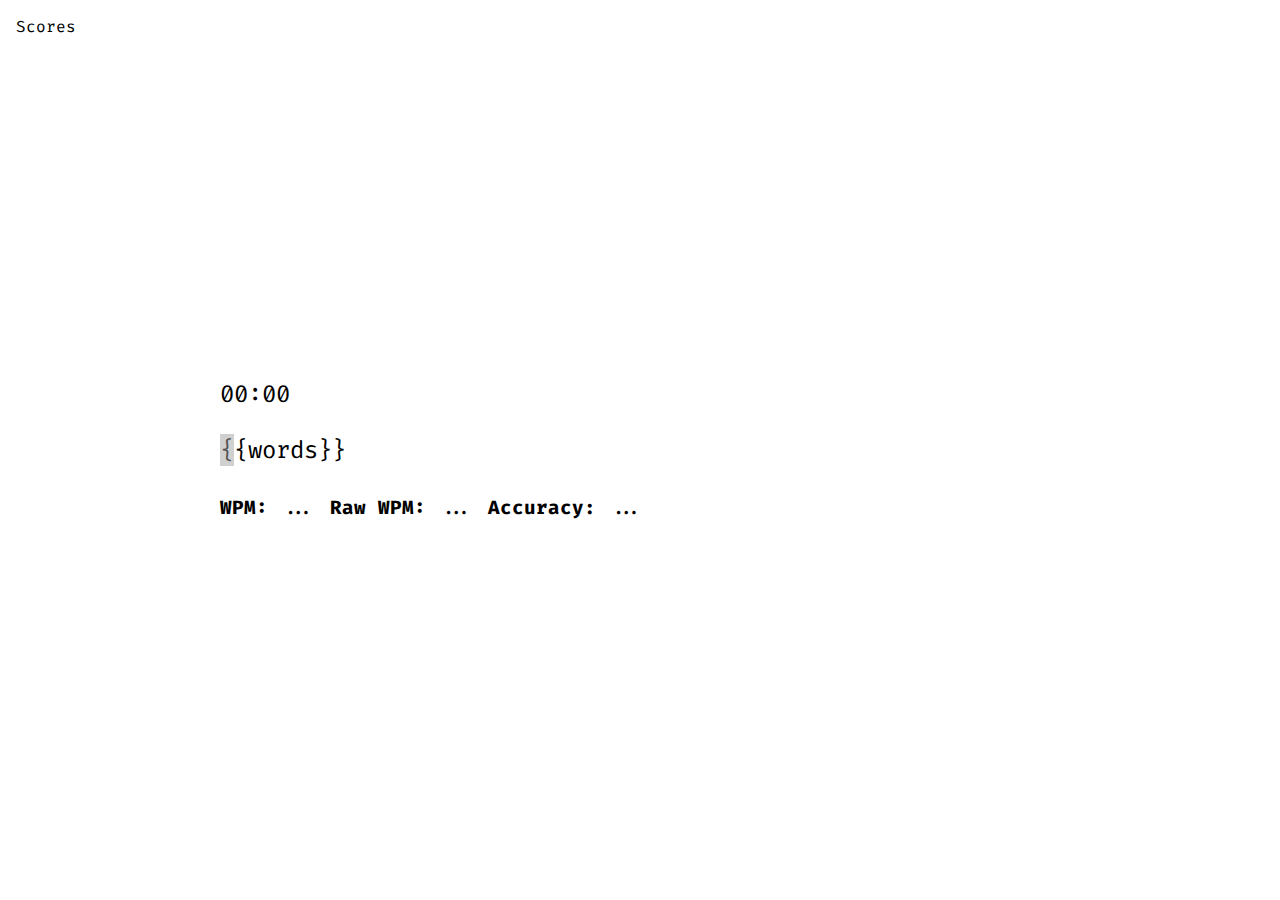
<file: templates/index.html>
<!DOCTYPE html>
<html>
<head>
  <title>Typing</title>
  <link rel="icon" href="/static/typing icon.png">
  <script src="/static/script.js"></script>
  <link rel="stylesheet" href="/static/style.css">
  <link rel="stylesheet" href="https://fonts.googleapis.com/css?family=Fira Code">
  <script>
    var cursor = 0
    var trackTime = true
    window.onload = function() {
      runOnload("{{words}}")
    }
  </script>
</head>
<body>
  <a class="selection" href="/scores">Scores</a>
  <div class="cursor" id="cursor">&nbsp;</div>
  <div class="timer" id="timer">00:00</div>
  <div class="words-container"></div>
  <div class="stats-container">
    <span class="stat"><b>WPM:</b> <span id="wpm">...</span></span>
    <span class="stat"><b>Raw WPM:</b> <span id="raw">...</span></span>
    <span class="stat"><b>Accuracy:</b> <span id="accuracy">...</span></span>
    <div class="stat" id="shareContainer" style="margin-top: 1em; display: none"><b>🔗 Share:</b> <span class="share-link" id="shareLink">sdfasdfasdf</span><span onclick="copyLink()" class="link">Copy</span></div>
  </div>
</body>
</html>
</file>
<file: static/style.css>
body {
  height: 100vh;
  font-family: "Fira Code", sans-serif;
  display: flex;
  align-items: center;
  justify-content: center;
  padding: 0;
  margin: 0;
  flex-direction: column;
  user-select: none;
}

.words-container {
  position: relative;
  display: flex;
  flex-wrap: wrap;
  width: 35em;
  height: auto;
  font-size: 1.5em;
}

.cursor {
  opacity: 0.5;
  position: absolute;
  background: #a3a3a3;
  font-size: 1.5em;
  z-index: 9999;
}

.timer {
  width: 35em;
  font-size: 1.5em;
  text-align: left;
  margin-bottom: 1em;
}

.stats-container {
  margin-top: 1em;
  width: 35em;
  font-size: 1.5em;
  text-align: left;
}

.stat {
  font-size: 0.8em;
}

.selection {
  position: absolute;
  left: 1em;
  top: 1em;
  font-size: 1em;
  color: #000000;
  text-decoration: none;
}

.selection:hover {
  text-decoration: underline;
}

.heading {
  font-size: 1.5em;
}

.heading-section {
  display: grid; 
  margin: 1em 0 1em 0;
  width: auto;
  font-size: 1em;
}

.heading-section-text {
  margin-right: 1em;
}

.share-link {
  width: auto;
  height: auto;
  border-width: 2px;
  border-radius: 2px;
  border-color: #ebebeb;
  background: transparent;
  border-style: solid;
  user-select: text;
  padding: 0.5em;
  font-size: 0.8em;
  margin-right: 1em;
}

.link:hover {
  text-decoration: underline;
  cursor: pointer;
}

.a-link {
  text-decoration: none;
  color: #4dc9ff;
}

.a-link:hover {
  font-weight: bold;
}
</file>
